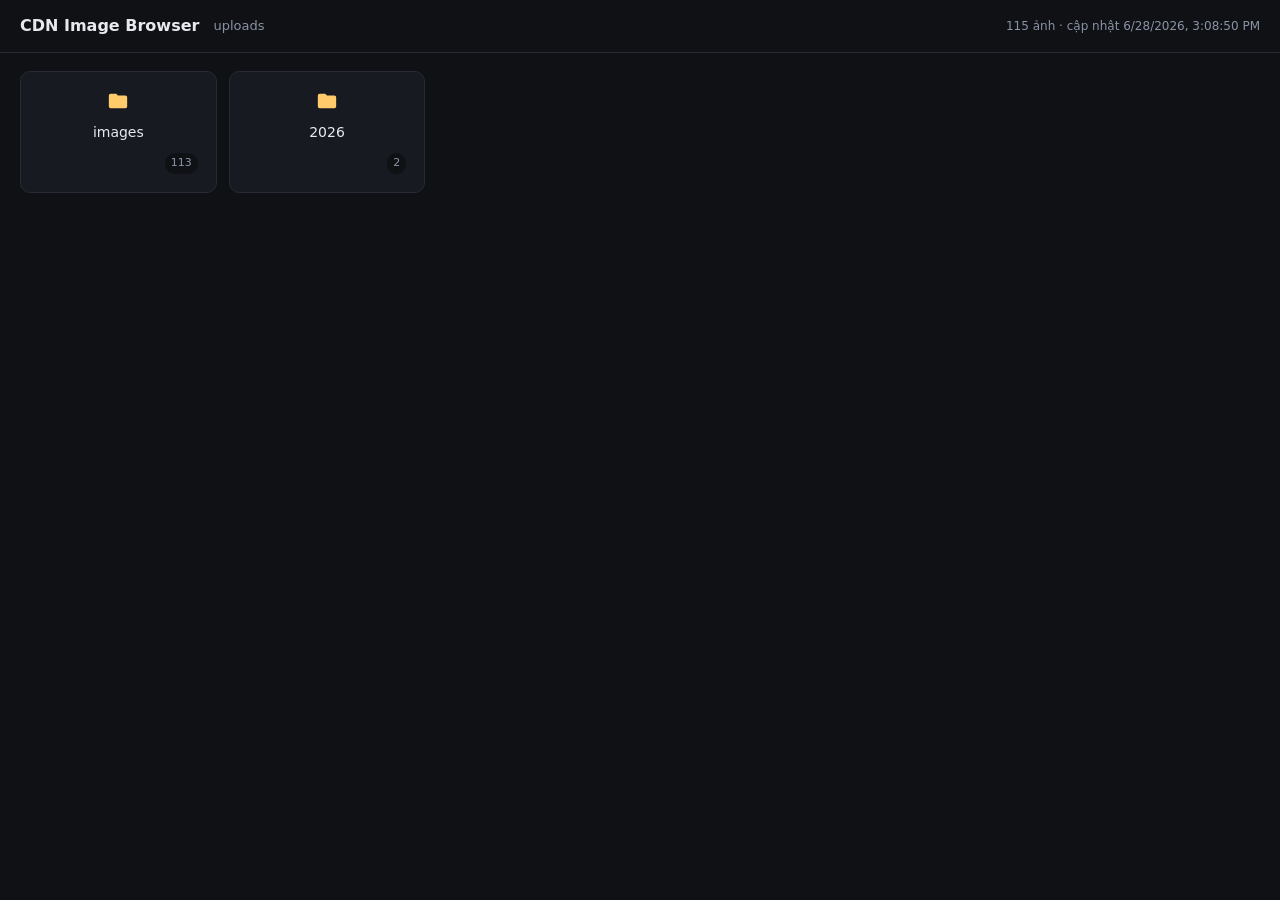
<file: show-image.html>
<!doctype html>
<html lang="vi">
<head>
<meta charset="utf-8">
<meta name="viewport" content="width=device-width,initial-scale=1">
<title>CDN Image Browser</title>
<style>
  :root{
    --bg:#0f1115; --panel:#171a21; --border:#262b36; --text:#e7e9ee;
    --muted:#8a93a6; --accent:#5aa9ff; --ok:#3ddc84;
  }
  *{box-sizing:border-box}
  body{margin:0;background:var(--bg);color:var(--text);font:14px/1.5 system-ui,Segoe UI,Roboto,Arial,sans-serif}
  header{padding:14px 20px;border-bottom:1px solid var(--border);position:sticky;top:0;background:var(--bg);z-index:5;display:flex;gap:14px;align-items:center;flex-wrap:wrap}
  header h1{font-size:16px;margin:0;font-weight:600}
  .crumbs{display:flex;gap:6px;flex-wrap:wrap;color:var(--muted);font-size:13px;flex:1;min-width:200px}
  .crumbs a{color:var(--accent);cursor:pointer;text-decoration:none}
  .crumbs a:hover{text-decoration:underline}
  .crumbs span.sep{opacity:.5}
  .meta{font-size:12px;color:var(--muted)}
  main{padding:18px 20px}
  .grid{display:grid;gap:12px;grid-template-columns:repeat(auto-fill,minmax(180px,1fr))}
  .card{background:var(--panel);border:1px solid var(--border);border-radius:10px;overflow:hidden;display:flex;flex-direction:column;transition:border-color .15s}
  .card:hover{border-color:#3a4253}
  .folder{cursor:pointer;padding:18px;display:flex;align-items:center;gap:10px}
  .folder svg{flex:0 0 auto;color:#ffcb6b}
  .folder .name{font-weight:500;word-break:break-all}
  .folder .count{margin-left:auto;font-size:11px;color:var(--muted);background:#0f1115;padding:2px 6px;border-radius:10px}
  .img-wrap{aspect-ratio:1/1;background:#000;display:flex;align-items:center;justify-content:center;overflow:hidden}
  .img-wrap img{width:100%;height:100%;object-fit:cover;display:block;cursor:zoom-in}
  .img-meta{padding:8px 10px;display:flex;flex-direction:column;gap:6px}
  .img-name{font-size:12px;color:var(--muted);word-break:break-all;max-height:2.6em;overflow:hidden}
  .copy{background:#222a39;color:var(--text);border:1px solid var(--border);border-radius:6px;padding:6px 10px;font-size:12px;cursor:pointer;display:flex;align-items:center;justify-content:center;gap:6px}
  .copy:hover{background:#2c3548}
  .copy.ok{background:#1f3a2a;border-color:#2a5a3e;color:var(--ok)}
  .empty,.loading,.error{padding:30px;color:var(--muted);text-align:center}
  .error{color:#ff8a8a}
  .toast{position:fixed;bottom:20px;left:50%;transform:translateX(-50%) translateY(40px);background:#1f3a2a;border:1px solid #2a5a3e;color:var(--ok);padding:8px 14px;border-radius:8px;opacity:0;transition:.25s;max-width:90vw;overflow:hidden;text-overflow:ellipsis;white-space:nowrap}
  .toast.show{opacity:1;transform:translateX(-50%) translateY(0)}
  .lightbox{position:fixed;inset:0;background:rgba(0,0,0,.92);display:none;align-items:center;justify-content:center;z-index:10;cursor:zoom-out;padding:20px}
  .lightbox.show{display:flex}
  .lightbox img{max-width:100%;max-height:100%;object-fit:contain}
</style>
</head>
<body>
<header>
  <h1>CDN Image Browser</h1>
  <nav class="crumbs" id="crumbs"></nav>
  <span class="meta" id="meta"></span>
</header>
<main id="main"><div class="loading">Đang tải manifest…</div></main>
<div class="toast" id="toast">Đã copy</div>
<div class="lightbox" id="lightbox"><img alt=""></div>

<script>
const ROOT     = 'uploads';
const MANIFEST = '/uploads/manifest.json';
const CDN      = 'https://cdn.duc.name.vn';

const $main   = document.getElementById('main');
const $crumbs = document.getElementById('crumbs');
const $meta   = document.getElementById('meta');
const $toast  = document.getElementById('toast');
const $lb     = document.getElementById('lightbox');
const $lbImg  = $lb.querySelector('img');

let TREE = null;

function buildTree(files){
  const root = { dirs:{}, files:[] };
  for(const path of files){
    const parts = path.split('/');
    let node = root;
    for(let i=0;i<parts.length-1;i++){
      const seg = parts[i];
      node.dirs[seg] = node.dirs[seg] || { dirs:{}, files:[] };
      node = node.dirs[seg];
    }
    node.files.push({ name: parts[parts.length-1], path });
  }
  return root;
}

function getNode(path){
  const parts = path.split('/').filter(Boolean);
  let node = TREE;
  for(const p of parts){
    if(!node.dirs[p]) return null;
    node = node.dirs[p];
  }
  return node;
}

function countDeep(node){
  let n = node.files.length;
  for(const k in node.dirs) n += countDeep(node.dirs[k]);
  return n;
}

function renderCrumbs(path){
  const parts = path.split('/').filter(Boolean);
  $crumbs.innerHTML = '';
  parts.forEach((p,i)=>{
    if(i>0){ const s=document.createElement('span'); s.className='sep'; s.textContent='/'; $crumbs.append(s); }
    if(i===parts.length-1){
      const span=document.createElement('span'); span.textContent=p; $crumbs.append(span);
    }else{
      const a=document.createElement('a');
      a.textContent=p;
      const target=parts.slice(0,i+1).join('/');
      a.onclick=()=>navigate(target);
      $crumbs.append(a);
    }
  });
}

function folderCard(name, fullPath, count){
  const el=document.createElement('div');
  el.className='card folder';
  el.innerHTML=`<svg width="22" height="22" viewBox="0 0 24 24" fill="currentColor"><path d="M10 4H4a2 2 0 0 0-2 2v12a2 2 0 0 0 2 2h16a2 2 0 0 0 2-2V8a2 2 0 0 0-2-2h-8l-2-2z"/></svg><span class="name">${name}</span><span class="count">${count}</span>`;
  el.onclick=()=>navigate(fullPath);
  return el;
}

const COPY_SVG = `<svg width="13" height="13" viewBox="0 0 24 24" fill="none" stroke="currentColor" stroke-width="2"><rect x="9" y="9" width="13" height="13" rx="2"/><path d="M5 15H4a2 2 0 0 1-2-2V4a2 2 0 0 1 2-2h9a2 2 0 0 1 2 2v1"/></svg>`;

function imageCard(item){
  const url=`${CDN}/${item.path}`;
  const el=document.createElement('div');
  el.className='card';
  el.innerHTML=`
    <div class="img-wrap"><img loading="lazy" src="${url}" alt="${item.name}"></div>
    <div class="img-meta">
      <div class="img-name" title="${item.name}">${item.name}</div>
      <button class="copy" type="button">${COPY_SVG} Copy link</button>
    </div>`;
  el.querySelector('img').onclick=()=>{ $lbImg.src=url; $lb.classList.add('show'); };
  el.querySelector('.copy').onclick=async (ev)=>{
    const btn=ev.currentTarget;
    try{ await navigator.clipboard.writeText(url); }
    catch{ const t=document.createElement('textarea'); t.value=url; document.body.append(t); t.select(); document.execCommand('copy'); t.remove(); }
    btn.classList.add('ok'); btn.innerHTML='Đã copy';
    showToast(url);
    setTimeout(()=>{ btn.classList.remove('ok'); btn.innerHTML=`${COPY_SVG} Copy link`; },1400);
  };
  return el;
}

function showToast(text){
  $toast.textContent='Đã copy: '+text;
  $toast.classList.add('show');
  clearTimeout(showToast._t);
  showToast._t=setTimeout(()=>$toast.classList.remove('show'),1800);
}

function navigate(path){
  path = path.replace(/\/+$/,'') || ROOT;
  history.replaceState(null,'','#'+path);
  renderCrumbs(path);
  const node = getNode(path);
  if(!node){ $main.innerHTML='<div class="error">Không tìm thấy thư mục.</div>'; return; }
  const dirEntries = Object.keys(node.dirs).sort((a,b)=>b.localeCompare(a,undefined,{numeric:true}));
  const files      = [...node.files].sort((a,b)=>a.name.localeCompare(b.name,undefined,{numeric:true}));
  if(!dirEntries.length && !files.length){ $main.innerHTML='<div class="empty">Thư mục rỗng.</div>'; return; }
  const grid=document.createElement('div'); grid.className='grid';
  dirEntries.forEach(name=>{
    const child = node.dirs[name];
    grid.append(folderCard(name, path+'/'+name, countDeep(child)));
  });
  files.forEach(f=>grid.append(imageCard(f)));
  $main.innerHTML=''; $main.append(grid);
}

$lb.onclick=()=>{ $lb.classList.remove('show'); $lbImg.src=''; };
document.addEventListener('keydown',e=>{ if(e.key==='Escape') $lb.classList.remove('show'); });

(async ()=>{
  try{
    const r = await fetch(MANIFEST + '?t=' + Date.now());
    if(!r.ok) throw new Error('HTTP '+r.status);
    const data = await r.json();
    TREE = buildTree(data.files || []);
    if(data.generated && data.generated !== '1970-01-01T00:00:00Z'){
      const d = new Date(data.generated);
      $meta.textContent = `${data.count} ảnh · cập nhật ${d.toLocaleString()}`;
    }else{
      $meta.textContent = `${data.count||0} ảnh`;
    }
    const initial=(location.hash.replace(/^#/,'')||ROOT).replace(/\/+$/,'');
    navigate(initial.startsWith(ROOT)?initial:ROOT);
  }catch(e){
    $main.innerHTML=`<div class="error">Không tải được manifest: ${e.message}<br><br>GitHub Action sẽ tự sinh <code>uploads/manifest.json</code> khi bạn push ảnh mới. Nếu repo chưa có file này, hãy chạy workflow "Build uploads manifest" thủ công ở tab Actions.</div>`;
  }
})();
</script>
</body>
</html>
</file>
